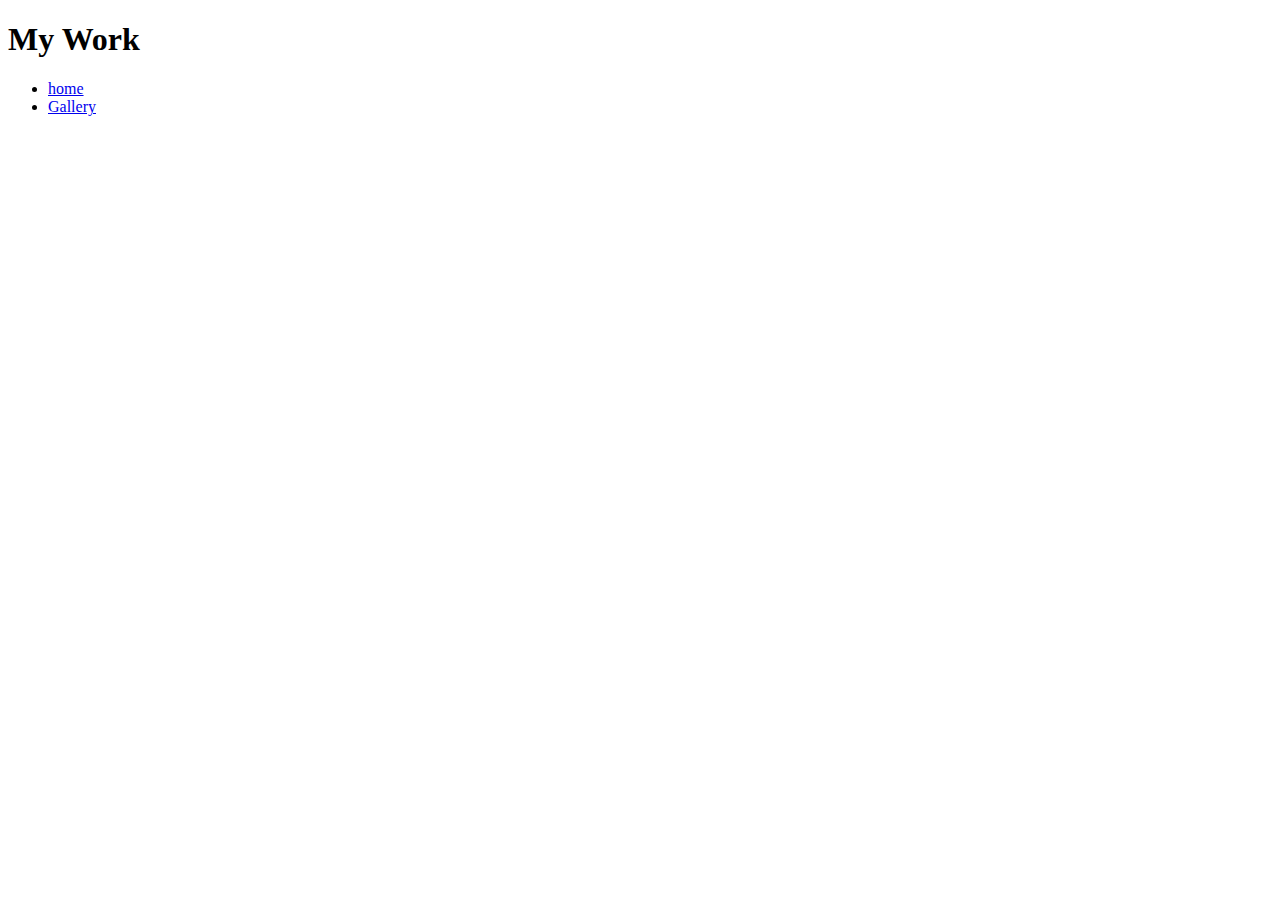
<file: work/index.html>
<!DOCTYPE html>
<html lang="en">
<head>
    <meta charset="UTF-8">
    <meta name="viewport" content="width=device-width, initial-scale=1.0">
    <meta http-equiv="X-UA-Compatible" content="ie=edge">
    <title>Document</title>
</head>
<body>
    <header id="header-gallery">
        <div class="full-width">
            <div class="half-width">
                <h1>My Work</h1>
            </div>
            <div class="half-width">
                <nav class="nav">
                    <ul>
                        <li><a href="../index.html">home</a></li>
                        <li><a href="../index.html">Gallery</a></li>
                    </ul>
                </nav>
            </div>
        </div>
    </header>


    <main>
        <section id="gallery">
            <div id="gallery-grid-1" class="third-width tw-1">

            </div>
            <div id="gallery-layout-2" class="third-width tw-2">

            </div>
            <div id="gallery-layout-3" class="third-width tw-3">

            </div>
        </section>
    </main>
</body>
</html>
</file>
